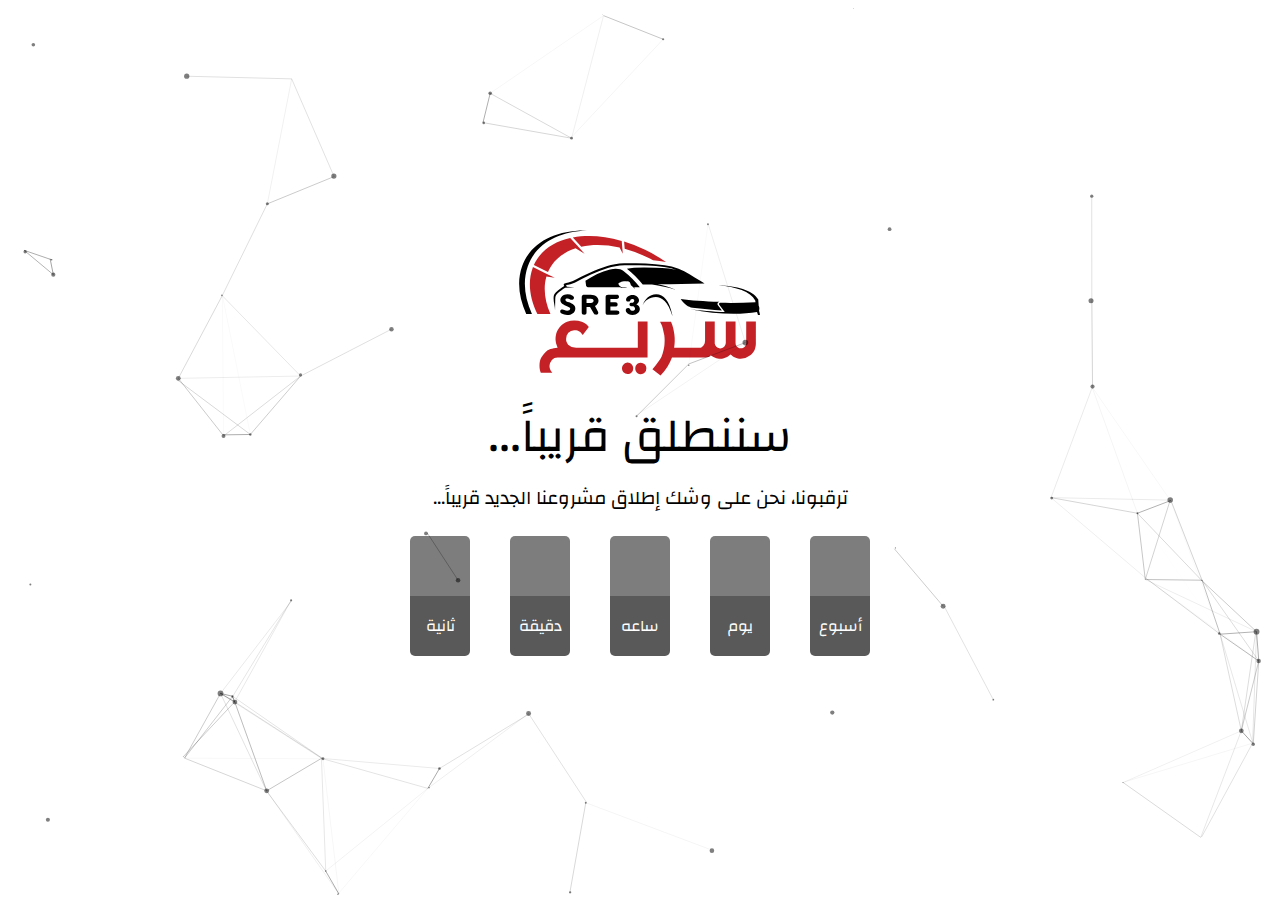
<file: index.html>
<!DOCTYPE html>
<!--[if lt IE 7]>      <html class="no-js lt-ie9 lt-ie8 lt-ie7"> <![endif]-->
<!--[if IE 7]>         <html class="no-js lt-ie9 lt-ie8"> <![endif]-->
<!--[if IE 8]>         <html class="no-js lt-ie9"> <![endif]-->
<!--[if gt IE 8]><!--> <html class="no-js"> <!--<![endif]-->
    <head>
        <meta charset="utf-8">
        <meta http-equiv="X-UA-Compatible" content="IE=edge">
        <title></title>
        <meta name="description" content="">
        <meta name="viewport" content="width=device-width, initial-scale=1">
        <link rel="stylesheet" href="assets/css/index.css">
        <link href="https://fonts.googleapis.com/css2?family=Changa:wght@200;300;400;500;600;700;800&display=swap" rel="stylesheet">
        <link rel="stylesheet" href="https://cdnjs.cloudflare.com/ajax/libs/animate.css/4.0.0/animate.min.css" />
    </head>
    <body>
        <div id="particles-js"></div>

        <div class="content_wrapper">
            <div class="logo_wrapper animate__animated animate__lightSpeedInLeft">
                <img src="assets/img/saree3_logo.svg">
            </div>
            <div class="coming_soon_header">
                سننطلق قريباََ...
            </div>
            <div class="coming_soon_message">
                ترقبونا، نحن على وشك إطلاق مشروعنا الجديد قريباََ...
            </div>
            <div class="counter_wrapper">
                <div class="time_unit_wrapper">
                    <div class="top_section_wrapper">
                        <span id="weeks"></span>
                    </div>
                    <div class="bottom_section_wrapper">
                        أسبوع
                    </div>
                </div>
                <div class="time_unit_wrapper">
                    <div class="top_section_wrapper">
                        <span id="days"></span>
                    </div>
                    <div class="bottom_section_wrapper">
                        يوم
                    </div>
                </div>
                <div class="time_unit_wrapper">
                    <div class="top_section_wrapper">
                        <span id="hours"></span>
                    </div>
                    <div class="bottom_section_wrapper">
                        ساعه
                    </div>
                </div>
                <div class="time_unit_wrapper">
                    <div class="top_section_wrapper">
                        <span id="minutes"></span>
                    </div>
                    <div class="bottom_section_wrapper">
                        دقيقة
                    </div>
                </div>
                <div class="time_unit_wrapper">
                    <div class="top_section_wrapper">
                        <span id="seconds"></span>
                    </div>
                    <div class="bottom_section_wrapper">
                        ثانية
                    </div>
                </div>
            </div>
            <div class="social_links_wrapper">

            </div>
        </div>
	<script>
  
var deadline = new Date("aug 09, 2020 15:37:25").getTime(); 

var x = setInterval(function() { 

var now = new Date().getTime(); 
var t = deadline - now; 
var weeks = Math.floor((t / (1000 * 60 * 60 * 24 * 7)));
var days = Math.floor(t / (1000 * 60 * 60 * 24)); 
var hours = Math.floor((t%(1000 * 60 * 60 * 24))/(1000 * 60 * 60)); 
var minutes = Math.floor((t % (1000 * 60 * 60)) / (1000 * 60)); 
var seconds = Math.floor((t % (1000 * 60)) / 1000); 
document.getElementById("weeks").innerHTML =weeks ; 
document.getElementById("days").innerHTML =days ; 
document.getElementById("hours").innerHTML =hours; 
document.getElementById("minutes").innerHTML = minutes; 
document.getElementById("seconds").innerHTML =seconds; 
if (t < 0) { 
                clearInterval(x); 
                document.getElementById("demo").innerHTML = "TIME UP"; 
                document.getElementById("weeks").innerHTML ='0'; 
                document.getElementById("days").innerHTML ='0'; 
                document.getElementById("hours").innerHTML ='0'; 
                document.getElementById("minutes").innerHTML ='0' ; 
                document.getElementById("seconds").innerHTML = '0'; } 
}, 1000); 
</script>
        <script src="assets/js/particles.js"></script>
        <script src="assets/js/index.js" async defer></script>

    </body>
</html>
</file>
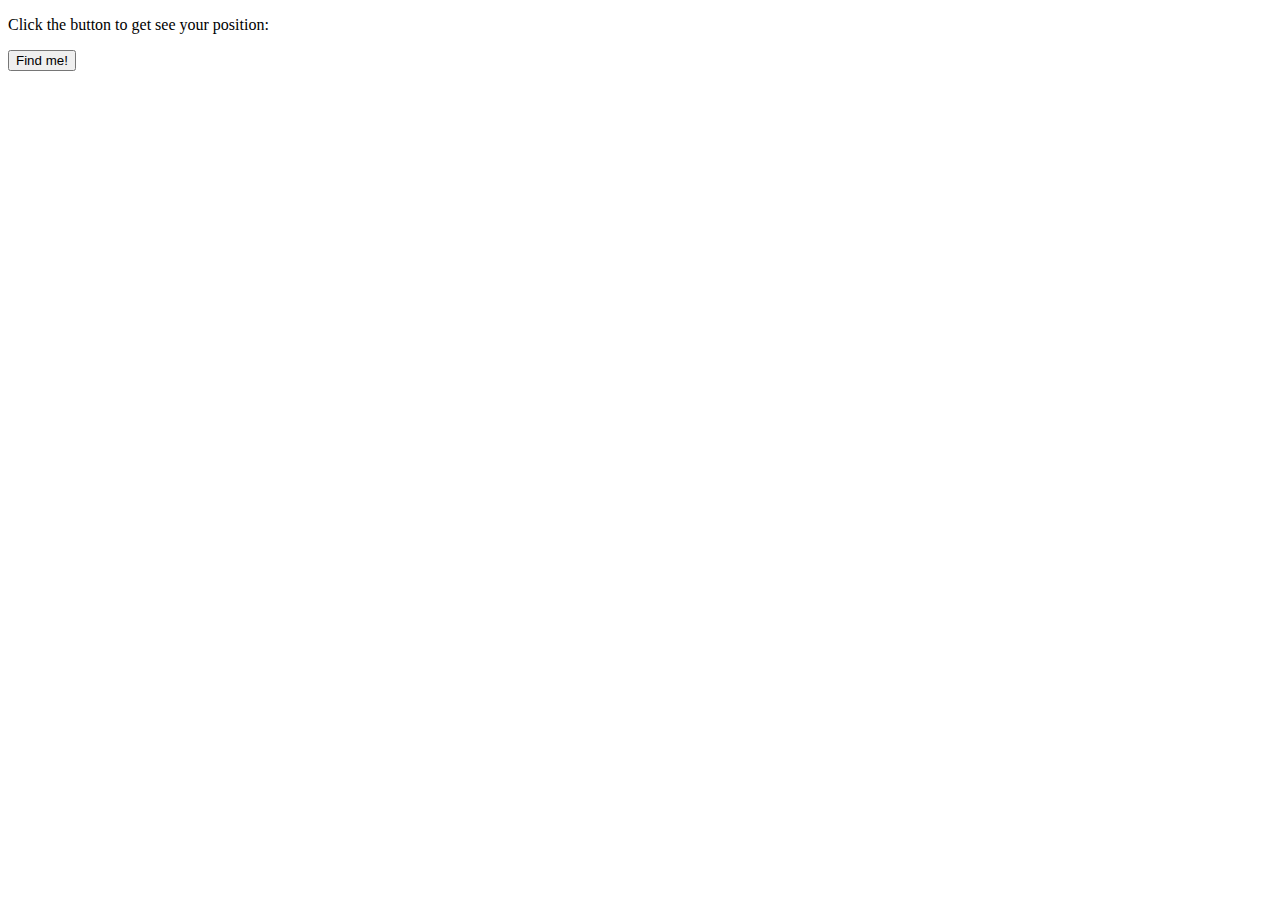
<file: location.html>
<!DOCTYPE html>

<html>

<body>

<p id="geolocation_demo">Click the button to get see your position:</p>

<button onclick="getLocation()">Find me!</button>

<div id="mapholder"></div>

<script>

var x=document.getElementById("demo");

function getLocation()

 {

 if (navigator.geolocation)

    {

   navigator.geolocation.getCurrentPosition(showMapPosition);

    }

 else{x.innerHTML="Geolocation is not supported by this browser.";}

 }

function showMapPosition(position)

 {

 var latlon=position.coords.latitude+","+position.coords.longitude;

 var img_url="http://maps.googleapis.com/maps/api/staticmap?center="

 +latlon+"&zoom=14&size=400×300&sensor=false";

 document.getElementById("mapholder").innerHTML="<img src='"+img_url+"‘>";
console.log(latlon)
 }

</script>

</body>

</html>
</file>
<file: assets/css/index.css>
body {
    margin: 0 !important;
}
.content_wrapper {
    direction: rtl;
    text-align: center;
    font-family: 'Changa', sans-serif;
    display: flex;
    flex-direction: column;
    justify-content: center;
    align-content: center;
    align-items: center;
    top: 0;
    left: 0;
    position: absolute;
    right: 0;
    bottom: 0;
    background: white;
    color: black;
}
.logo_wrapper img{
    width: 250px;

}
.coming_soon_header{
    font-size: xxx-large;
}
.coming_soon_message{
    font-size: larger;
}

.counter_wrapper {
    width: 100%;
    display: flex;
    flex-direction: row;
    align-content: center;
    align-items: center;
    justify-content: center;
}

.time_unit_wrapper {
    margin: 20px;
}

.top_section_wrapper {
    width: 60px;
    height: 60px;
    background: #7d7d7d;
    color: white;
    text-align: center;
    justify-content: center;
    display: flex;
    flex-direction: column;
    border-top-left-radius: 5px;
    border-top-right-radius: 5px;
}
.bottom_section_wrapper {
    width: 60px;
    height: 60px;
    background: #595959;
    color: white;
    text-align: center;
    justify-content: center;
    display: flex;
    flex-direction: column;
    border-bottom-left-radius: 5px;
    border-bottom-right-radius: 5px;
}
#particles-js {
    width: 100%;
    height: 100%;
    background-image: url("");
    background-repeat: no-repeat;
    background-size: cover;
    background-position: 50% 50%;
    position: absolute;
    z-index: 2;
}
</file>
